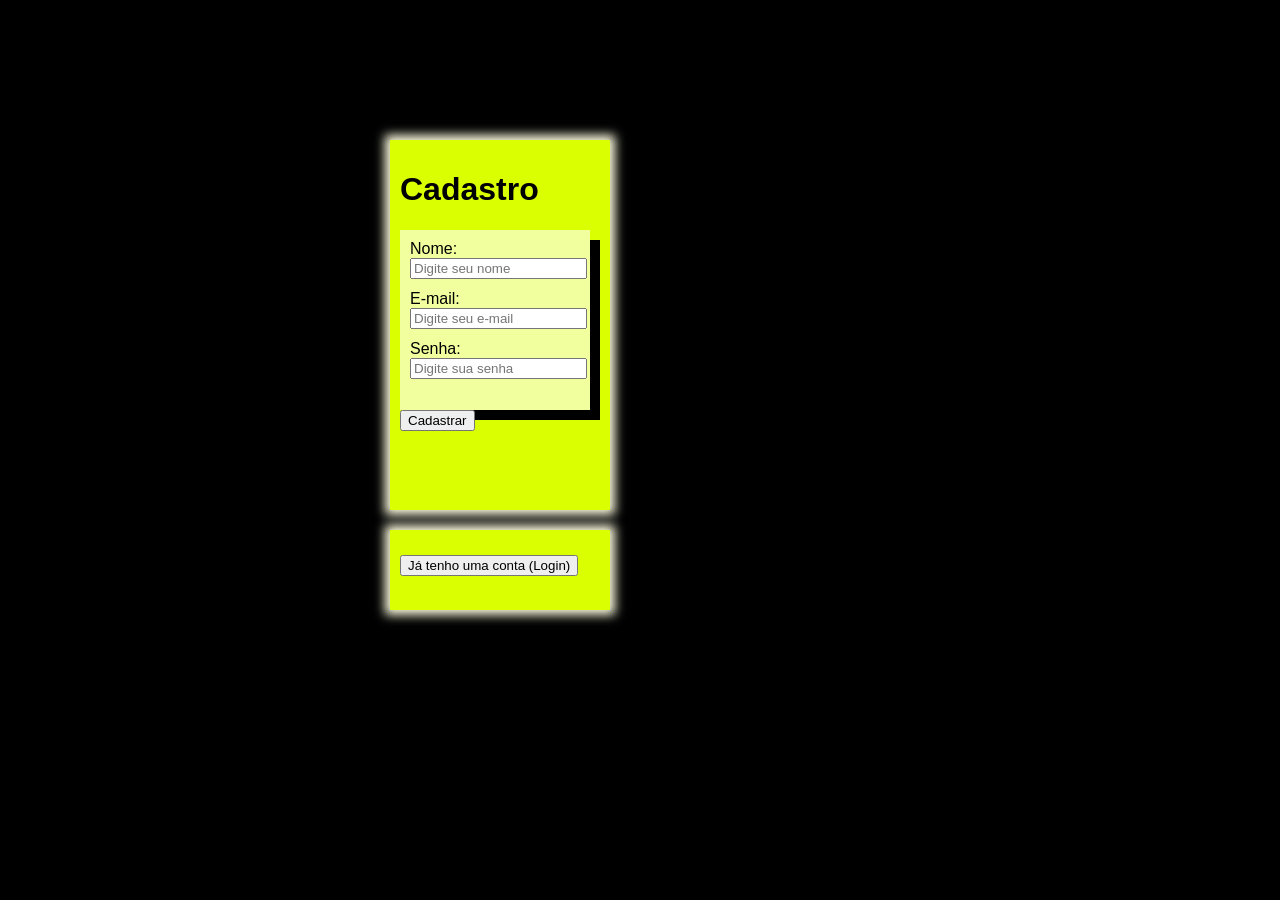
<file: index.html>
<!DOCTYPE html>
<html lang="pt-BR">
<head>
  <meta charset="UTF-8">
  <meta name="viewport" content="width=device-width, initial-scale=1.0">
  <title>Cadastro - Movimentos Artísticos</title>
  <link rel="stylesheet" href="style.css">
</head>
<body>

  <!-- Formulário de cadastro -->
  <div class="container">
    <h1>Cadastro</h1>

    <form id="formCadastro">
      <div class="container2">
        <label for="nome">Nome:</label>
        <input type="text" id="nome" name="nome" placeholder="Digite seu nome">
      </div>

      <div class="container3">
        <label for="email">E-mail:</label>
        <input type="email" id="email" name="email" placeholder="Digite seu e-mail">
      </div>

      <div class="container4">
        <label for="senha">Senha:</label>
        <input type="password" id="senha" name="senha" placeholder="Digite sua senha">
      </div>

      <button type="submit">Cadastrar</button>
    </form>

    <!-- Aqui aparece a resposta -->
    <div id="mensagem" style="margin-top: 15px; color: white; font-weight: bold;"></div>
  </div>

  <!-- Importa o JavaScript externo -->
  <script src="script.js"></script>

</body>
</html>
    <div class="botãologin">
      <button onclick="window.location.href='login.html'" style="margin-top: 15px;">
      Já tenho uma conta (Login)
      </button>
    </div>
</file>
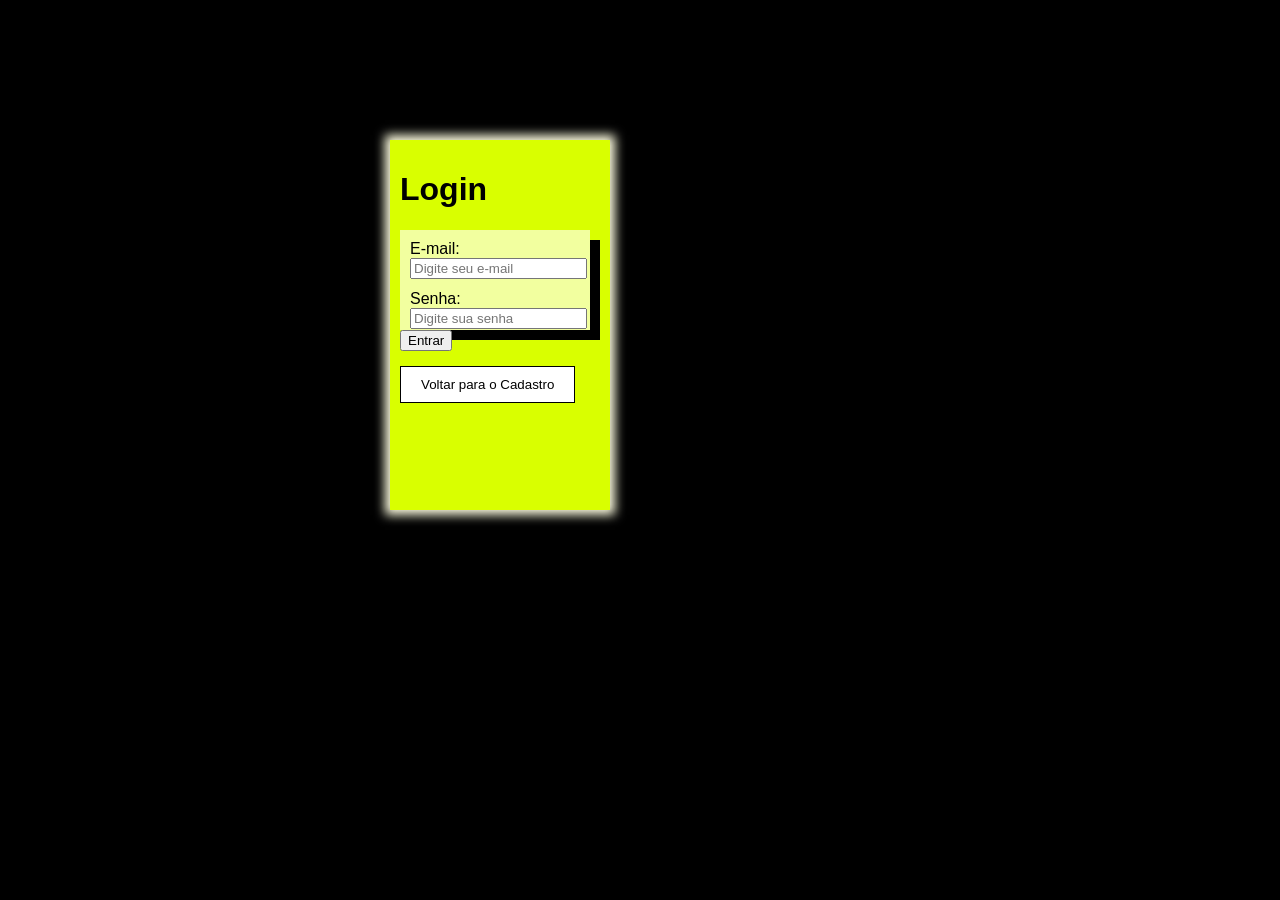
<file: login.html>
<!DOCTYPE html>
<html lang="pt-BR">
<head>
  <meta charset="UTF-8">
  <meta name="viewport" content="width=device-width, initial-scale=1.0">
  <title>Login - Movimentos Artísticos</title>
  <link rel="stylesheet" href="style.css">
</head>
<body>

  <div class="container">
    <h1>Login</h1>

    <form id="formLogin">
      <div class="container2">
        <label for="emailLogin">E-mail:</label>
        <input type="email" id="email" name="email" placeholder="Digite seu e-mail" required>
      </div>

      <div class="container3">
        <label for="senhaLogin">Senha:</label>
        <input type="password" id="senha" name="senha" placeholder="Digite sua senha" required>
      </div>

      <button type="submit">Entrar</button>
    </form>
    
    <button onclick="window.location.href='index.html'" class="btn-voltar">
    Voltar para o Cadastro
    </button>

    <div id="mensagemLogin" style="margin-top: 15px; color: white; font-weight: bold;"></div>
  </div>

  <script src="login.js"></script>
</body>
</html>
</file>
<file: style.css>
body {
    background-color: rgb(0, 0, 0);
    font-family: 'Gill Sans', 'Gill Sans MT', Calibri, 'Trebuchet MS', sans-serif ;
}


.container {
    width: 200px;
    height: 350px;
    padding: 10px;
    background-color: rgb(217, 255, 0);
     box-shadow: 0 0 10px 5px #fffee1;
     position: absolute;
    top: 140px;
    right: 670px;
}
.container2 {
    width: 170px;
    height: 30px;
    padding: 10px;
    background-color: rgb(242, 255, 159);
    box-shadow: 10px 10px;
}
.container3 {
    width: 170px;
    height: 30px;
    padding: 10px;
    background-color: rgb(242, 255, 159);
    box-shadow: 10px 10px;
}
.container4 {
    width: 170px;
    height: 60px;
    padding: 10px;
    background-color: rgb(242, 255, 159);
    box-shadow: 10px 10px;
}
.botãologin {
    width: 200px;
    height: 60px;
    padding: 10px;
    background-color: rgb(217, 255, 0);
    box-shadow: 0 0 10px 5px #fffee1;
    position: absolute;
    top: 530px;
    right: 670px;
}

.btn-voltar {
  margin-top: 15px;   /* afasta o botão do de cima */
  padding: 10px 20px;
  background-color: #fff;
  border: 1px solid #000;
  cursor: pointer;
}
</file>
